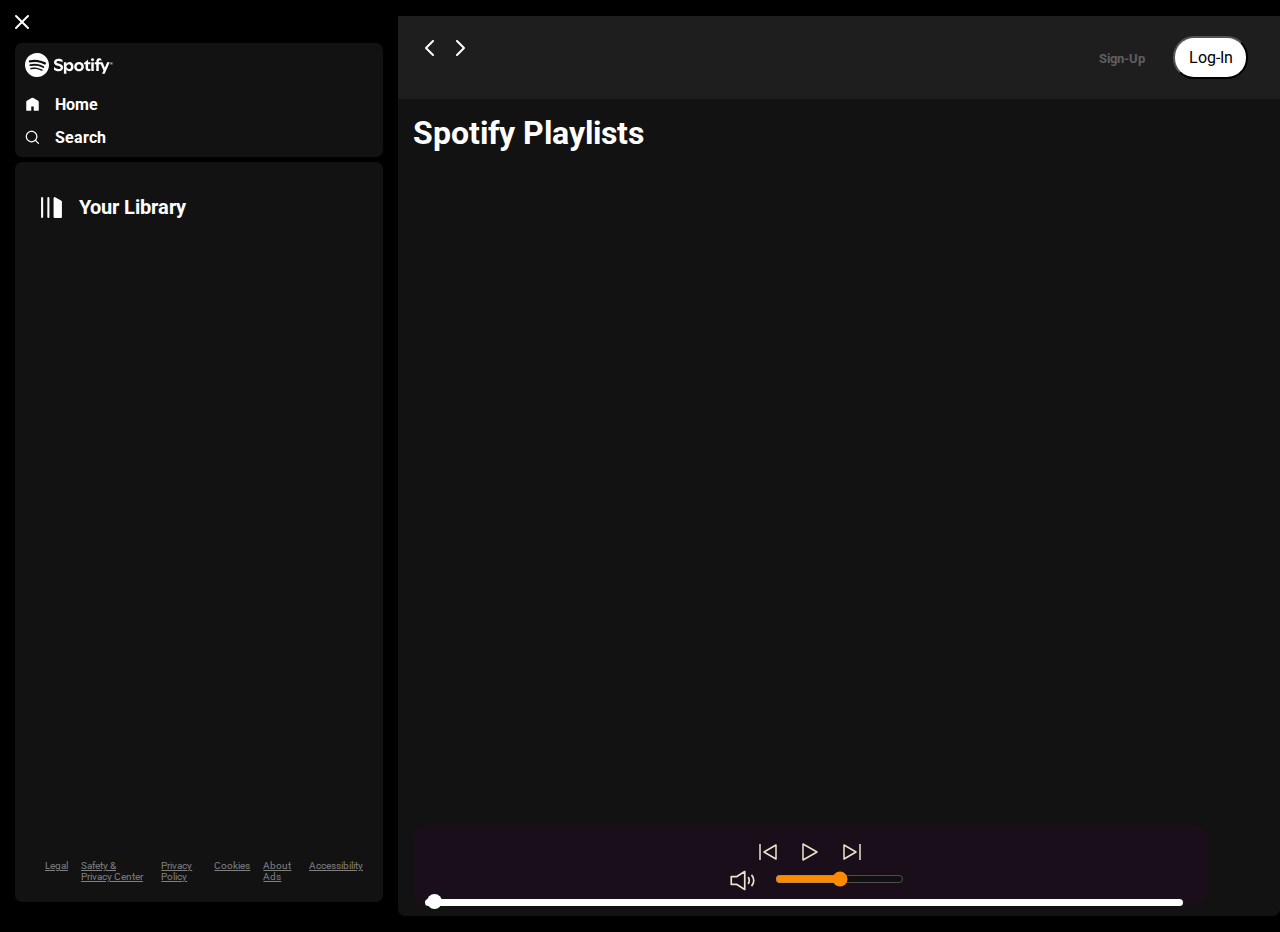
<file: index.html>
<!DOCTYPE html>
<html lang="en">

<head>
    <meta charset="UTF-8">
    <meta name="viewport" content="width=device-width, initial-scale=1.0">
    <title>Document</title>
    <link rel="stylesheet" href="style.css">
    <link rel="stylesheet" href="utility.css">
</head>

<body>
    <div class="container flex bg-black">
        <div class="left ">
            <div class="close invert">
                <img src="close.svg" alt="">
            </div>
            <div class="home p-1 m-1 bg-grey rounded">
                <div class="logo">
                    <img class="invert" src="logo.svg" alt="logo">
                </div>
                <ul>
                    <li><img class="invert" src="home.svg" alt="home">Home</li>
                    <li><img class="invert" src="search.svg" alt="search">Search</li>
                </ul>
            </div>
            <div class="library p-1 m-1 bg-grey rounded">
                <div class="heading"><img class="invert" src="playlist.svg" alt="">
                    <h2>Your Library</h2>
                </div>
                <div class="songList">
                    <ul>
                        
                    </ul>
                </div>
                <div class="footer">
                    <div><a href="https://www.spotify.com/in-en/legal/"><span>Legal</span></a></div>
                    <div><a href="https://www.spotify.com/in-en/safetyandprivacy/"><span>Safety &amp; Privacy
                                Center</span></a></div>
                    <div><a href="https://www.spotify.com/in-en/legal/privacy-policy/"><span>Privacy Policy</span></a>
                    </div>
                    <div><a href="https://www.spotify.com/in-en/legal/cookies-policy/"><span>Cookies</span></a></div>
                    <div><a href="https://www.spotify.com/in-en/legal/privacy-policy/#s3"><span>About Ads</span></a>
                    </div>
                    <div><a href="https://www.spotify.com/in-en/accessibility/"><span>Accessibility</span></a></div>

                </div>
            </div>
        </div>
        <div class="rounded bg-grey right">
            <div class="header">
                <div class="nav">
                    <div class="hamburgerCont">
                        <img class="invert hamburger " src="hamburger.svg" alt="">
                        <svg class="invert" width="24" height="24" xmlns="http://www.w3.org/2000/svg"
                            viewBox="0 0 24 24" fill="none" xmlns="http://www.w3.org/2000/svg">
                            <g id="SVGRepo_bgCarrier" stroke-width="0"></g>
                            <g id="SVGRepo_tracerCarrier" stroke-linecap="round" stroke-linejoin="round"></g>
                            <g id="SVGRepo_iconCarrier">
                                <path fill-rule="evenodd" clip-rule="evenodd"
                                    d="M15.7071 4.29289C16.0976 4.68342 16.0976 5.31658 15.7071 5.70711L9.41421 12L15.7071 18.2929C16.0976 18.6834 16.0976 19.3166 15.7071 19.7071C15.3166 20.0976 14.6834 20.0976 14.2929 19.7071L7.29289 12.7071C7.10536 12.5196 7 12.2652 7 12C7 11.7348 7.10536 11.4804 7.29289 11.2929L14.2929 4.29289C14.6834 3.90237 15.3166 3.90237 15.7071 4.29289Z"
                                    fill="#000000"></path>
                            </g>
                        </svg>
                        <svg class="invert" width="24" height="24" viewBox="0 0 24 24" fill="none"
                            xmlns="http://www.w3.org/2000/svg">
                            <g id="SVGRepo_bgCarrier" stroke-width="0"></g>
                            <g id="SVGRepo_tracerCarrier" stroke-linecap="round" stroke-linejoin="round"></g>
                            <g id="SVGRepo_iconCarrier">
                                <path fill-rule="evenodd" clip-rule="evenodd"
                                    d="M8.29289 4.29289C8.68342 3.90237 9.31658 3.90237 9.70711 4.29289L16.7071 11.2929C17.0976 11.6834 17.0976 12.3166 16.7071 12.7071L9.70711 19.7071C9.31658 20.0976 8.68342 20.0976 8.29289 19.7071C7.90237 19.3166 7.90237 18.6834 8.29289 18.2929L14.5858 12L8.29289 5.70711C7.90237 5.31658 7.90237 4.68342 8.29289 4.29289Z"
                                    fill="#000000"></path>
                            </g>
                        </svg>
                    </div>
                </div>
                <div class="buttons">
                    <button class="signupbtn">Sign-Up</button>
                    <button class="loginbtn">Log-In</button>
                </div>
            </div>
            <div class="spotifyPlaylists">
                <h1>Spotify Playlists</h1>
                <div class="cardContainer">
                    
                </div>
                <div class="playbar">
                    <div class="seekbar">
                        <div class="circle">
                        </div>
                    </div>
                    <div class="abovebar">
                        <div class="songinfo">
                        </div>
                        <div class="songbuttons">
                            <img style="margin: 3px" id="previous" src="prevsong.svg" alt="">
                            <img style="margin: 3px" id="play" src="play.svg" alt="">
                            <img style="margin: 3px" id="next" src="nextsong.svg" alt="">
                        </div>
                        <div class="timevol">
                            <div class="songtime"></div>
                            <div class="volume">
                                <img width="27px" src="volume.svg" alt="">
                                <div class="range">
                                    <input type="range" name="volume">
                                </div>
                            </div>
                        </div>

                    </div>
                </div>
            </div>

        </div>
    </div>
    <script src="script.js"></script>
</body>

</html>
</file>
<file: style.css>
@import url('https://fonts.googleapis.com/css2?family=Roboto+Condensed:ital,wght@0,100..900;1,100..900&family=Roboto:ital,wght@0,100;0,300;0,400;0,500;0,700;0,900;1,100;1,300;1,400;1,500;1,700;1,900&display=swap');
:root{
    --a:0;
}
* {
    margin: 0;
    padding: 0;
    font-family: "Roboto", sans-serif;
}

body {
    background-color: black;
    color: white;
}

.left {
    width: 30vw;
    padding: 10px;
}

.home {}

.home ul li {
    display: flex;
    gap: 15px;
    list-style: none;
    width: 15px;
    padding-top: 14px;
    font-weight: bold;
}

.heading {
    display: flex;
    gap: 15px;
    width: 100%;
    padding-top: 14px;
    padding: 23px 14px;
    font-weight: bold;
    align-items: center;
    font-size: 13px;
}

.heading img {
    width: 25px;
}

.library {
    min-height: 80vh;
    position: relative;
}

.footer {
    display: flex;
    font-size: 10px;
    color: grey;
    gap: 13px;
    position: absolute;
    bottom: 0;
    padding: 20px;
}

.footer a {
    color: grey;
}

.header {
    display: flex;
    justify-content: space-between;
    background-color: rgb(31, 30, 30);
}

.header>* {
    padding: 20px;
}

.right {
    position: relative;
    width: 70vw;
    margin: 16px 0;
    height: 100vh;
}

.spotifyPlaylists {
    padding: 15px;
    /* position: relative; */
    
}

.cardContainer {
    margin: 30px;
    display: flex;
    gap: 10px;
    flex-wrap: wrap;
    max-height: 50vh;
    overflow-y: auto;
}

.card {
    font-size: xx-small;
    display: flex;
    flex-direction: column;
    flex-wrap: unset;
    width: 150px;
    height: fit-content;
    padding: 10px;
    border-radius: 5px;
    background-color: #252525;
    position: relative;
    transition: all 1s;

}
.card:hover{
    background-color: rgb(67, 67, 67);
    cursor: pointer;
    --a: 1;
}
.card>* {
    padding-top: 10px;
}

.card>img {
    width: 100%;
    object-fit: contain;
}

.play {
    width: 40px;
    height: 40px;
    background-color: #1fd464;
    border-radius: 50%;
    display: flex;
    align-items: center;
    justify-content: center;
    padding: 8px;
    position: absolute;
    top: 170px;
    right: 15px;
    z-index: 1;
    opacity: var(--a);
    transition: all 0.5s ease-out;
}

.play:hover {
    opacity: 1;
    top: 158px;

}

.play svg {
    width: 100%;
    height: 100%;
    fill: black;
}

.signupbtn {
    background-color: rgb(31, 30, 30);
    color: rgb(96, 94, 94);
    font-weight: bold;
    border: none;
    outline: none;
    cursor: pointer;
}

.buttons>* {
    margin: 0 12px;
}

.signupbtn:hover {
    font-size: 1.006rem;
    color: white;

}

.loginbtn {
    background-color: white;
    border-radius: 21px;
    color: black;
    padding: 10px;
    cursor: pointer;
    width: 75px;
    font-size: 16px;
}

.loginbtn:hover {
    font-weight: bold;
    width: 77px;
    font-size: 17px;
}

.playbar {
    filter: invert(1);
    position: absolute;
    bottom: 10px;
    background-color: rgb(230, 241, 230);
    width: 90%;
    padding: 12px;
    box-sizing: border-box;
    border-radius: 13px;

}

.songbuttons {
    display: flex;
    justify-content: center;
    gap: 12px;
    width: auto;
}

.songList {
    height: 50vh;
    overflow-y: scroll;
}

.songList ul {
    padding: 0 12px;

}

.songList ul li {
    list-style-type: decimal;
    display: flex;
    gap: 10px;
    cursor: pointer;
    padding: 12px 0px;
    border: 1px solid white;
    margin: 10px 0;
    padding: 8px;
    border-radius: 5px;
    justify-content: space-evenly;
}

.songList .info {
    font-size: xx-small;
}
.info div{
    word-break: break-all;
}
.playNow {
    display: flex;
    justify-content: center;
    align-items: center;
}

.playNow span {
    font-size: 10px;
    width: 64px;
}

.seekbar{
    height: 3px;
    width: 95%;
    border: 2px solid black;
    position: absolute;
    bottom: 0;
    border-radius: 10px;
    cursor: pointer;
    background-color: black;
}
.circle{
    height: 15px;
    width: 15px;
    border-radius: 50%;
    background-color: black;
    position: relative;
    bottom: 7px;
    transition: left 1s;
}

.songbuttons img{
    cursor: pointer;
}

.songinfo{
    color: black;
    font-size: x-small;
    width: auto;
}
.songtime{
    color: black;
    font-size: x-small;
    width: 50%;
}

.abovebar{
    display: flex;
    justify-content: space-between;
    flex-direction: column;
    align-items: center;
}
.hamburger{
    display: none;
}
.hamburgerCont{
    justify-content: center;
    align-items: center;
    display: flex;
    gap: 6px;
}
.timevol{
    display: flex;
    gap: 14px;
    align-items: center;
}
.volume{
    display: flex;
    align-items: center;
    gap: 1.2em;
}
.volume>img{
    cursor: pointer;
}
.range{
    cursor: pointer;
}
@media (max-width:1000px) {
    .left{
        position: absolute;
        left: -110%;
        transition: all 0.3s ease-in-out;
        z-index: 1;
        background-color: black;
        width: 320px;

    }
    .left .close{
        position: absolute;
        right: 12px;
        width: 25px;
        top: 12px;
    }
    .right{
        width: 100vw;
    }
    .playbar{
        width: 93vw;
    }
    .hamburger{
        display: block;
    }
    .seekbar{
        width: 90%;
    }
}
</file>
<file: utility.css>
.border{
    border: 2px solid red;
}
.flex{
    display: flex;
}

.justify-center{
    justify-content: center;
}
.align-center{
    align-items:center;
}
.bg-black{
    color: white;
    background-color: black;
}
.invert{
    filter: invert(1);
}
.bg-grey{
    background-color: #121212;
}
.rounded{
    border-radius: 7px;
}
.m-1{
    margin: 5px;
}
.p-1{
    padding: 10px;
}
/* For WebKit browsers (Chrome, Safari, Edge) */
::-webkit-scrollbar {
    width: 12px; /* Width of the scrollbar */
}

::-webkit-scrollbar-track {
    background: #333; /* Track background */
}

::-webkit-scrollbar-thumb {
    background: #555; /* Scrollbar thumb color */
    border-radius: 6px; /* Rounded corners for the scrollbar thumb */
}

::-webkit-scrollbar-thumb:hover {
    background: #777; /* Scrollbar thumb color on hover */
}

/* For Firefox */
/*scrollbar-width: thin;  Makes the scrollbar thin */
/*scrollbar-color: #555 #333;  scrollbar color and track color */
</file>
